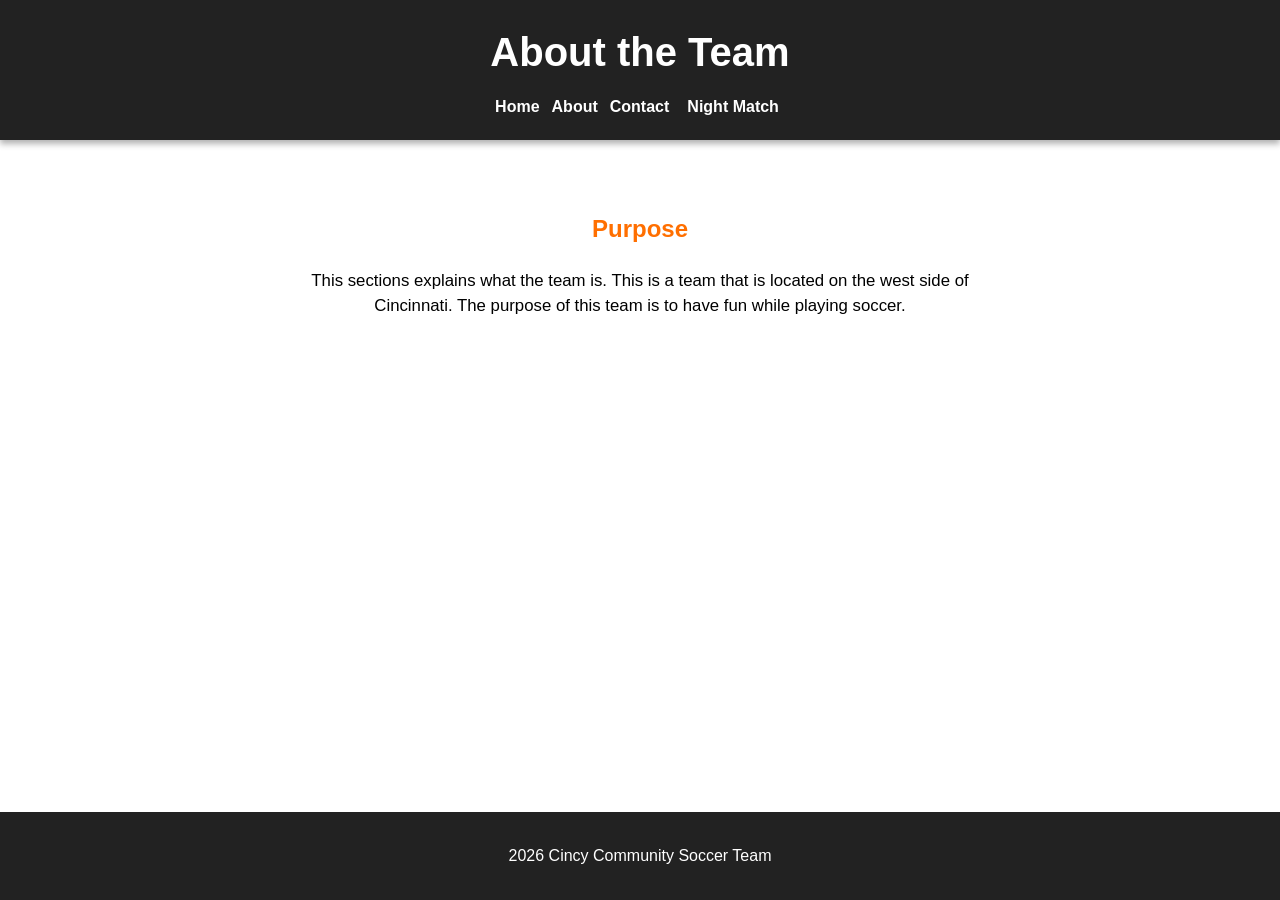
<file: about.html>
<!DOCTYPE html>
<html lang="en">
<head>
    <meta charset="UTF-8">
    <meta name="viewport" content="width=device-width, initial-scale=1.0">
    <title>About</title>
    <link rel="stylesheet" href="style.css">
</head>
<body>
<header>
    <h1>About the Team</h1>
    <nav>
    <button class="menu-toggle">☰</button>
    <div class="nav-links">
        <a href="index.html">Home</a>
        <a href="about.html">About</a>
        <a href="contact.html">Contact</a>
    </div>
        
        <button id="theme-toggle">Night Match</button>
</nav>
</header>
<main class="about-page">
    <div class="content">
        <section>
    <h2>Purpose</h2>
    <p>This sections explains what the team is. This is a team that is located on the west side of Cincinnati. The purpose of this team is to have fun while playing soccer.</p>
        </section>
    </div>
</main>
<footer>
    <p>2026 Cincy Community Soccer Team</p>
</footer>
<script src="script.js"></script>
</body>
</html>
</file>
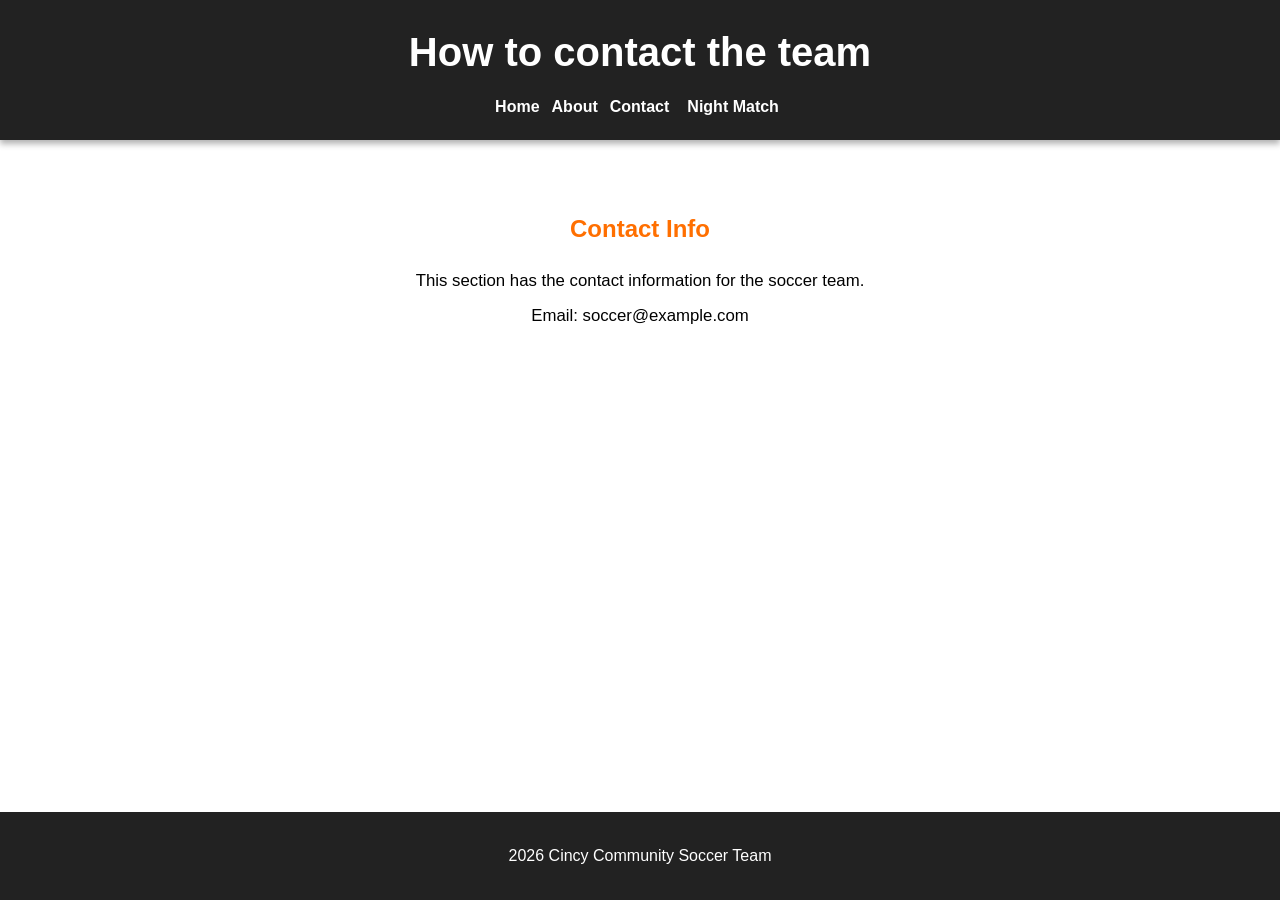
<file: contact.html>
<!DOCTYPE html>
<html lang="en">
<head>
    <meta charset="UTF-8">
    <meta name="viewport" content="width=device-width, initial-scale=1.0">
    <title>Contact</title>
    <link rel="stylesheet" href="style.css">
</head>
<body>
<header>
    <h1>How to contact the team</h1>
   <nav>
    <button class="menu-toggle">☰</button>

    <div class="nav-links">
        <a href="index.html">Home</a>
        <a href="about.html">About</a>
        <a href="contact.html">Contact</a>
        <button id="theme-toggle">Night Match</button>
    </div>
</nav>
</header>
<main class="contact-page">
    <div class="content">
        <section>
    <h2>Contact Info</h2>
    <p>This section has the contact information for the soccer team.</p>
    <p>Email: soccer@example.com</p>
        </section>
    </div>
</main>
<footer>
    <p>2026 Cincy Community Soccer Team</p>
</footer>
<script src="script.js"></script>
</body>
</html>
</file>
<file: style.css>
* {
    box-sizing: border-box; /* keeps layout consistent */
}
body {
    margin: 0;
    font-family: Arial, Helvetica, sans-serif;
    line-height: 1.6;
    background-color: white;
    display: flex;
    flex-direction: column;
    min-height: 100vh;
}
header {
    position: fixed; /* keeps header at top */
    top: 0;
    width: 100%;
    background-color: #222;
    color: white;
    text-align: center;
    padding: 20px;
    box-shadow: 0 4px 6px rgba(0, 0, 0, 0.3);
    z-index: 1000;
}
header h1 {
    margin: 0;
    font-size: clamp(1.5rem, 4vw, 2.5rem);
}
nav {
    margin-top: 10px;
    display: flex; /* flexbox layout */
    justify-content: center;
    align-items: center;
    flex-wrap: wrap;
    gap: 12px;
}
.nav-links {
    display: flex;
    align-items: center;
    gap: 12px;
}
nav a,
#theme-toggle,
.menu-toggle {
    color: white;
    text-decoration: none;
    font-weight: bold;
    transition: color 0.3s ease;
}
nav a:hover,
#theme-toggle:hover,
.menu-toggle:hover {
    color: #00bfff;
}

.menu-toggle {
    display: none;
    background: transparent;
    border: none;
    font-size: 24px;
    cursor: pointer;
}
main {
    flex: 1;
    display: flex;
    justify-content: center;
    align-items: flex-start;
    text-align: center;
    padding: 190px 20px 40px;
}
.content {
    width: 100%;
    max-width: 800px;
}
.content img {
    display: block;
    margin: 20px auto;
    max-width: 100%; /* responsive images */
    height: auto;
}
footer {
    background-color: #222;
    color: white;
    text-align: center;
    padding: 15px;
}
.about-page,
.contact-page {
    background-color: white;
}
.about-page h2,
.contact-page h2,
main section h2,
main section#games h3 {
    color: #ff6f00;
}
.about-page p,
.contact-page p {
    font-size: 1.05rem;
    max-width: 700px;
    margin: 10px auto;
    line-height: 1.5;
}
#theme-toggle {
    background: transparent;
    border: none;
    font-family: inherit;
    font-size: 16px;
    cursor: pointer;
}
/* smooth transition for dark mode */
body,
header,
footer,
main,
section,
.about-page,
.contact-page {
    transition: background-color 0.4s ease, color 0.4s ease;
}
body.dark-mode,
body.dark-mode main,
body.dark-mode .about-page,
body.dark-mode .contact-page {
    background-color: #1a1a1a !important;
    color: #ffffff !important;
}
body.dark-mode h2,
body.dark-mode h3 {
    color: #ff6f00 !important;
}
/* Tablet */
@media (max-width: 768px) {
    main {
        padding-top: 210px;
    }
}
/* Mobile hamburger menu */
@media (max-width: 600px) {
    nav {
        flex-direction: column;
        align-items: center;
    }
    .menu-toggle {
        display: block;
    }
    .nav-links {
        display: none;
        flex-direction: column;
        gap: 10px;
        margin-top: 10px;
    }
    .nav-links.show {
        display: flex;
    }
    main {
        padding: 230px 15px 30px;
    }
}
</file>
